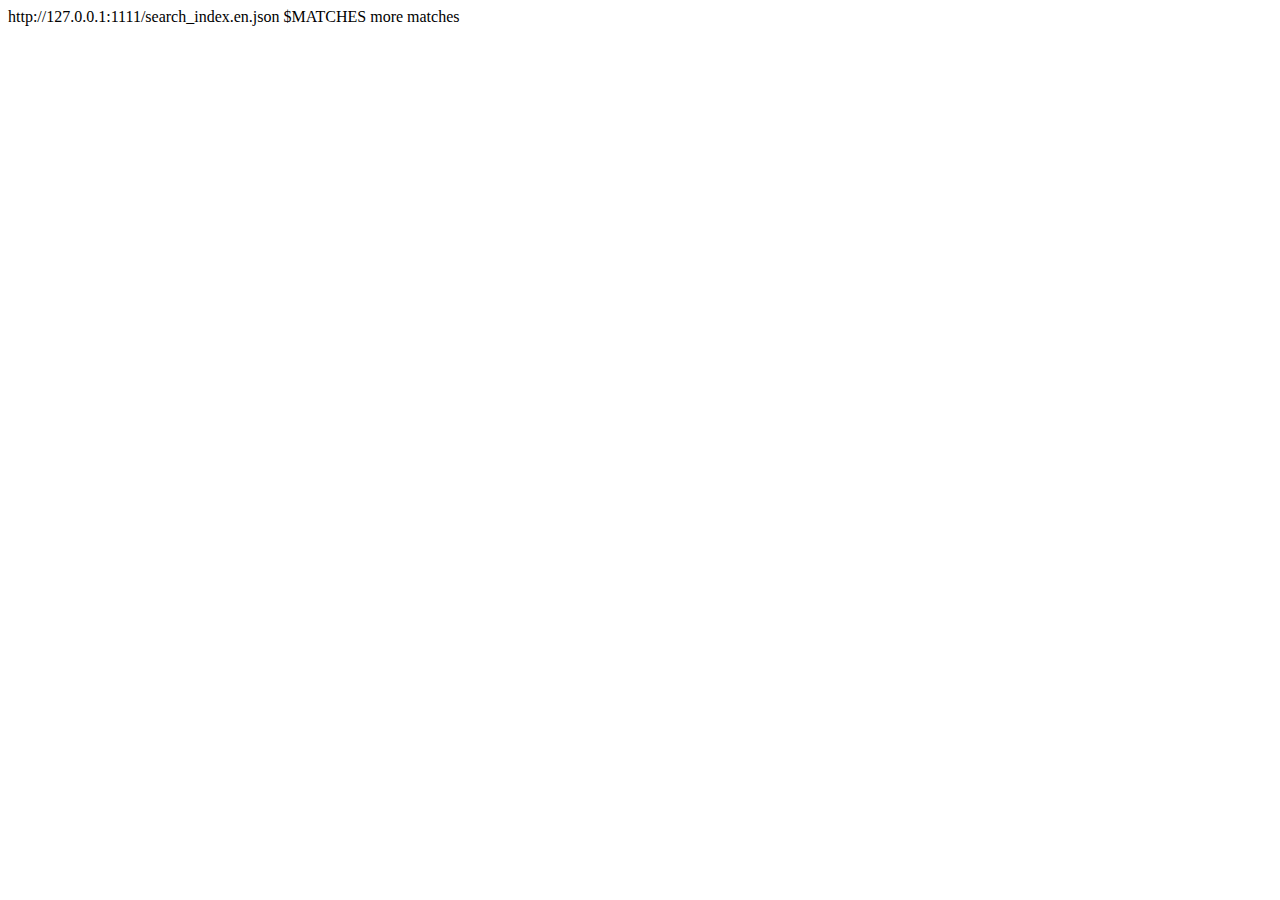
<file: public/index.html>
<!DOCTYPE html>
<html xmlns="http://www.w3.org/1999/xhtml"  lang="en" >
<head>
	<!-- 2026-02-01 Sun 20:23 -->
	<meta charset="UTF-8" />
	<meta name="description" content="" />
	<meta name="viewport" content="width=device-width, initial-scale=1" />
	<meta name="theme-color" content="#7aa2f7" />
	<title>Aaditya’s Blog</title>
	<link rel="canonical" href="http://127.0.0.1:1111/" /><link rel="icon" type="image/png" href="http://127.0.0.1:1111/favicon.png" />

<link rel="apple-touch-icon" type="image/png" sizes="180x180" href="http://127.0.0.1:1111/apple-touch-icon.png" />
<style type="text/css">
	:root {--accent-color: #7aa2f7;}</style>

			<link type="text/css" rel="stylesheet" href="http://127.0.0.1:1111/style.css" />
			<link type="text/css" rel="stylesheet" href="http://127.0.0.1:1111/icons.css" />
			<script type="text/javascript" defer  src="http://127.0.0.1:1111/closable.js"></script>

	<meta property="og:site_name" content="Aaditya’s Blog" />
	<meta property="og:title" content="Aaditya’s Blog" />
	<meta property="og:url" content="http://127.0.0.1:1111/" />
	<meta property="og:description" content="" /><meta property="og:image" content="http://127.0.0.1:1111/card.png" /><meta property="og:locale" content="en_US" />
</head>

<body>
<main id="main-content">
		


	</main>
	<footer id="site-footer">
</footer>

	
	<span id="search-index" class="hidden">http://127.0.0.1:1111/search_index.en.json</span>
	<span id="more-matches-text" class="hidden">$MATCHES more matches</span>

	<style type="text/css">
	:root {
		--alert-note-text: "Note";
		--alert-tip-text: "Tip";
		--alert-important-text: "Important";
		--alert-warning-text: "Warning";
		--alert-caution-text: "Caution";
	}
</style>


</body>
</html>
</file>
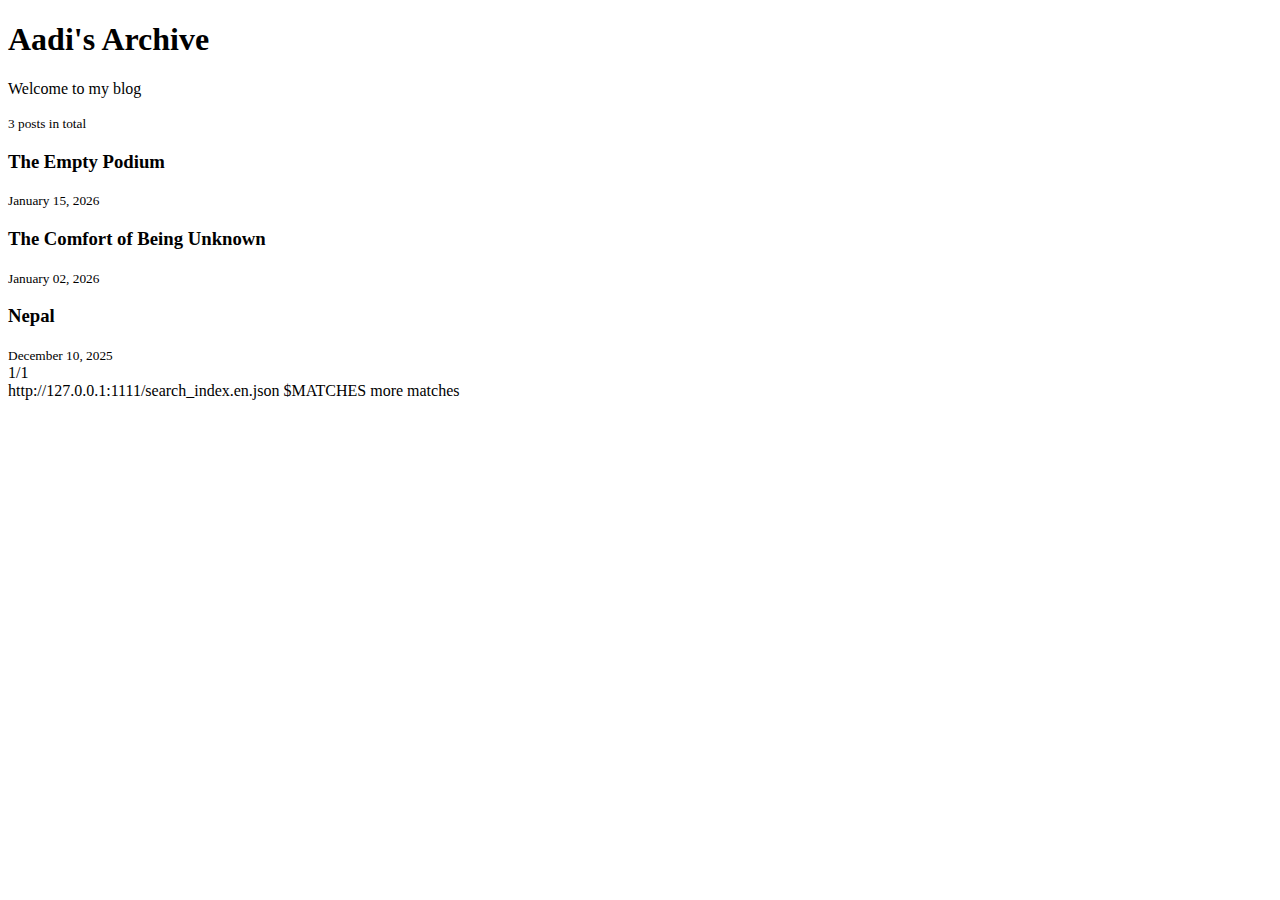
<file: public/blog/index.html>
<!DOCTYPE html>
<html xmlns="http://www.w3.org/1999/xhtml"  lang="en" >
<head>
	<!-- 2026-02-01 Sun 20:23 -->
	<meta charset="UTF-8" />
	<meta name="description" content="" />
	<meta name="viewport" content="width=device-width, initial-scale=1" />
	<meta name="theme-color" content="#7aa2f7" />
	<title>Aadi's Archive - Aaditya’s Blog</title>
	<link rel="canonical" href="http://127.0.0.1:1111/blog/" /><link rel="icon" type="image/png" href="http://127.0.0.1:1111/favicon.png" />

<link rel="apple-touch-icon" type="image/png" sizes="180x180" href="http://127.0.0.1:1111/apple-touch-icon.png" />
<style type="text/css">
	:root {--accent-color: #7aa2f7;}</style>

			<link type="text/css" rel="stylesheet" href="http://127.0.0.1:1111/style.css" />
			<link type="text/css" rel="stylesheet" href="http://127.0.0.1:1111/icons.css" />
			<script type="text/javascript" defer  src="http://127.0.0.1:1111/closable.js"></script>

	<meta property="og:site_name" content="Aaditya’s Blog" />
	<meta property="og:title" content="Aadi's Archive - Aaditya’s Blog" />
	<meta property="og:url" content="http://127.0.0.1:1111/blog/" />
	<meta property="og:description" content="" /><meta property="og:image" content="http://127.0.0.1:1111/card.png" /><meta property="og:locale" content="en_US" />
</head>

<body>
<main id="main-content">
		<h1>Aadi&#x27;s Archive</h1>

<p>Welcome to my blog</p>




<p>
	<small>
		3 posts in total
	</small>
</p>

<div id="article-list"><article  >
			<a href="http://127.0.0.1:1111/blog/the-empty-podium/"></a>
			
			<h3>The Empty Podium</h3><div class="details">
					<small>
						<time datetime="2026-01-15T00:00:00+00:00" pubdate>January 15, 2026</time></small>
				</div></article><article  >
			<a href="http://127.0.0.1:1111/blog/the-comfort-of-being-unknown/"></a>
			
			<h3>The Comfort of Being Unknown</h3><div class="details">
					<small>
						<time datetime="2026-01-02T00:00:00+00:00" pubdate>January 02, 2026</time></small>
				</div></article><article  >
			<a href="http://127.0.0.1:1111/blog/nepal/"></a>
			
			<h3>Nepal</h3><div class="details">
					<small>
						<time datetime="2025-12-10T00:00:00+00:00" pubdate>December 10, 2025</time></small>
				</div></article>
</div>
<nav id="paginator">
			<span id="paginator-first" title="First">
				<i class="icon"></i>
			</span>
			<span id="paginator-previous" title="Previous">
				<i class="icon"></i>
			</span><span id="paginator-counter">1/1</span><span id="paginator-next" title="Next">
				<i class="icon"></i>
			</span>
			<span id="paginator-last" title="Last">
				<i class="icon"></i>
			</span></nav>
	</main>
	<footer id="site-footer">
</footer>

	
	<span id="search-index" class="hidden">http://127.0.0.1:1111/search_index.en.json</span>
	<span id="more-matches-text" class="hidden">$MATCHES more matches</span>

	<style type="text/css">
	:root {
		--alert-note-text: "Note";
		--alert-tip-text: "Tip";
		--alert-important-text: "Important";
		--alert-warning-text: "Warning";
		--alert-caution-text: "Caution";
	}
</style>


</body>
</html>
</file>
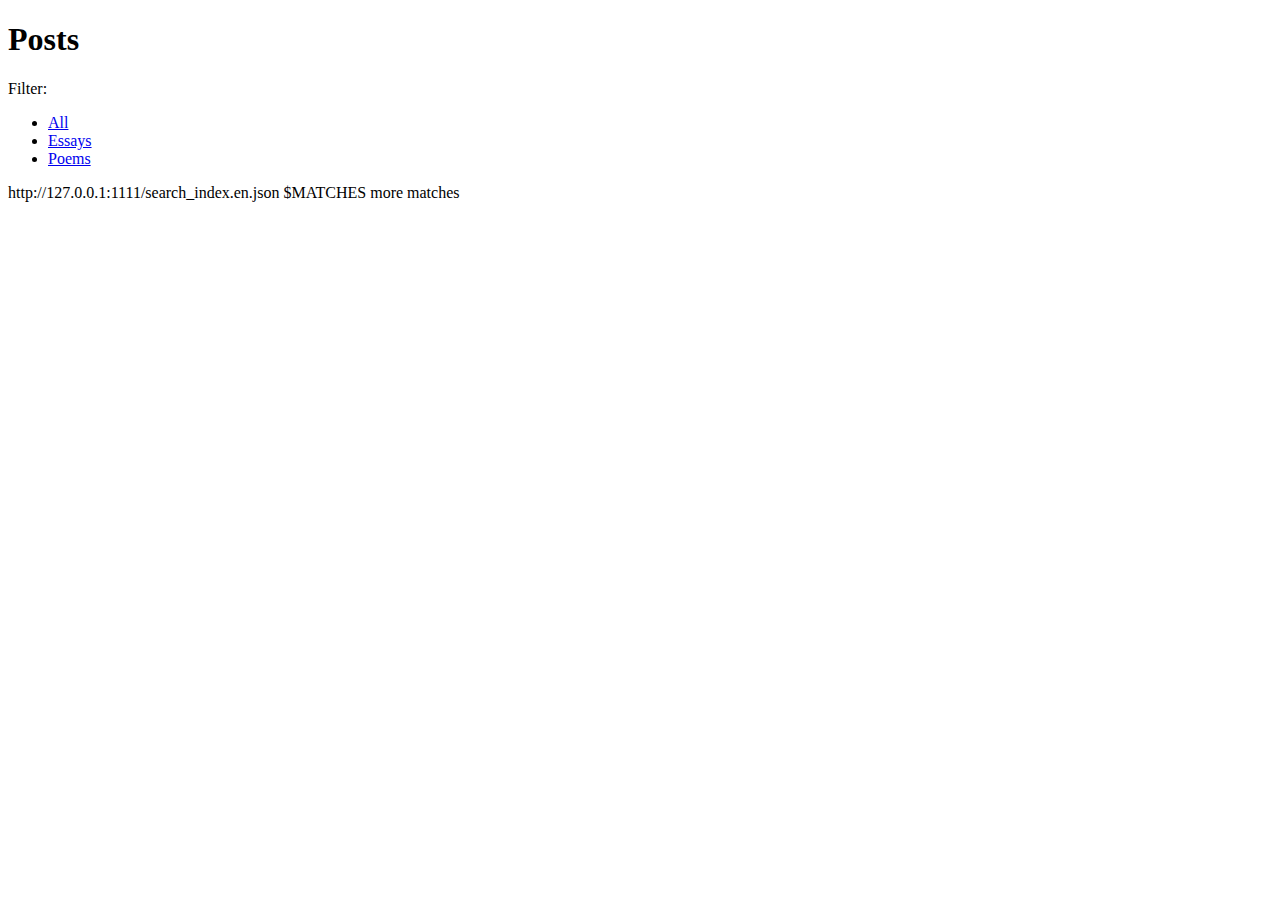
<file: public/posts/index.html>
<!DOCTYPE html>
<html xmlns="http://www.w3.org/1999/xhtml"  lang="en" >
<head>
	<!-- 2026-01-31 Sat 22:40 -->
	<meta charset="UTF-8" />
	<meta name="description" content="" />
	<meta name="viewport" content="width=device-width, initial-scale=1" />
	<meta name="theme-color" content="#9a9996" />
	<title>Posts - Aaditya’s Blog</title>
	<link rel="canonical" href="http://127.0.0.1:1111/posts/" /><link rel="icon" type="image/png" href="http://127.0.0.1:1111/favicon.png" />

<link rel="apple-touch-icon" type="image/png" sizes="180x180" href="http://127.0.0.1:1111/apple-touch-icon.png" />
<style type="text/css">
	:root {--accent-color: #6f8396;}</style>

			<link type="text/css" rel="stylesheet" href="http://127.0.0.1:1111/style.css" />
			<link type="text/css" rel="stylesheet" href="http://127.0.0.1:1111/icons.css" />
			<script type="text/javascript" defer  src="http://127.0.0.1:1111/closable.js"></script>

	<meta property="og:site_name" content="Aaditya’s Blog" />
	<meta property="og:title" content="Posts - Aaditya’s Blog" />
	<meta property="og:url" content="http://127.0.0.1:1111/posts/" />
	<meta property="og:description" content="" /><meta property="og:image" content="http://127.0.0.1:1111/card.png" /><meta property="og:locale" content="en_US" />
</head>

<body>
<main id="main-content">
		
<h1>Posts</h1><p>Filter:</p>
<ul>
<li><a href="/posts/">All</a></li>
<li><a href="/tags/essay/">Essays</a></li>
<li><a href="/tags/poem/">Poems</a></li>
</ul>


	</main>
	<footer id="site-footer">
</footer>

	
	<span id="search-index" class="hidden">http://127.0.0.1:1111/search_index.en.json</span>
	<span id="more-matches-text" class="hidden">$MATCHES more matches</span>

	<style type="text/css">
	:root {
		--alert-note-text: "Note";
		--alert-tip-text: "Tip";
		--alert-important-text: "Important";
		--alert-warning-text: "Warning";
		--alert-caution-text: "Caution";
	}
</style>


</body>
</html>
</file>
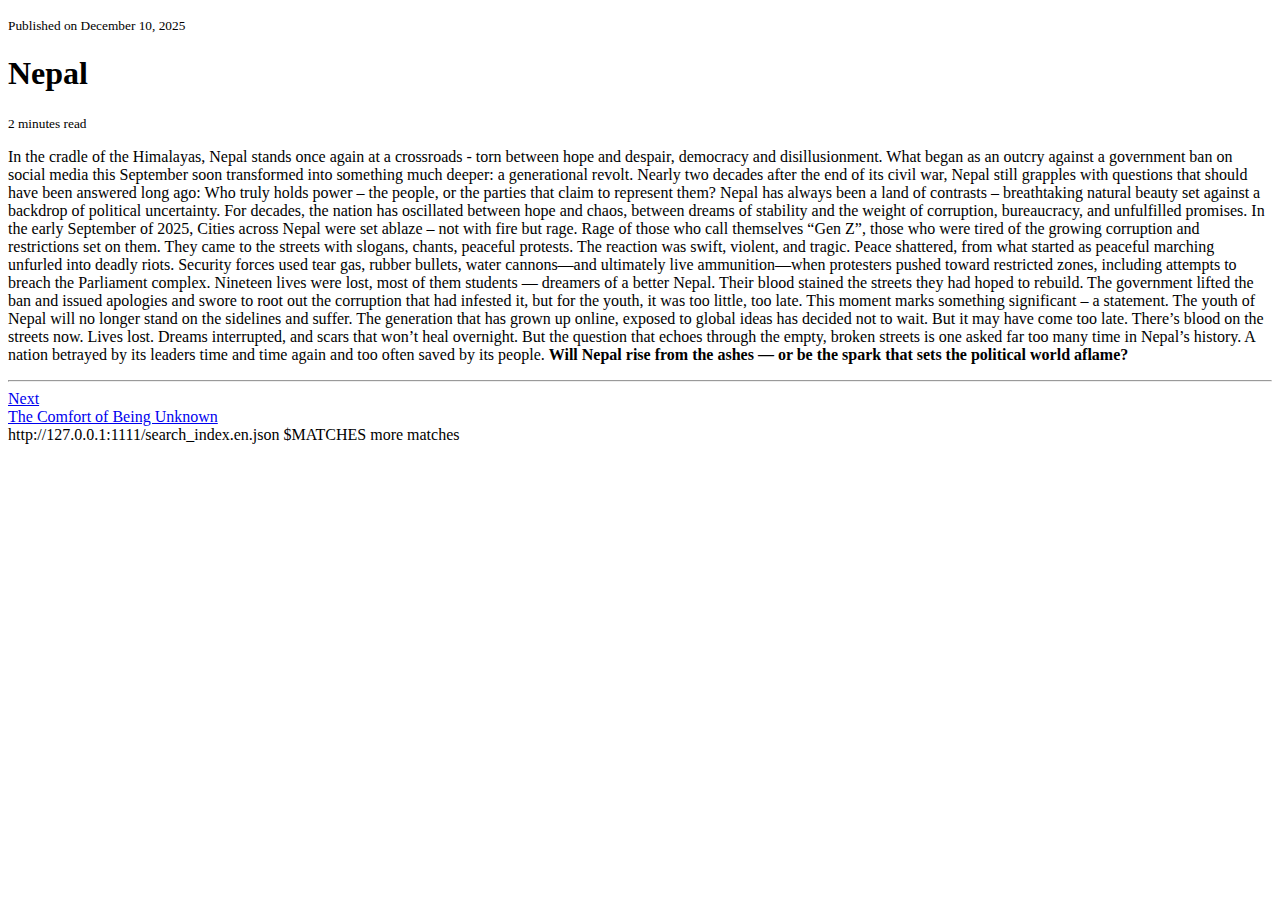
<file: public/blog/nepal/index.html>
<!DOCTYPE html>
<html xmlns="http://www.w3.org/1999/xhtml"  lang="en" >
<head>
	<!-- 2026-02-01 Sun 20:23 -->
	<meta charset="UTF-8" />
	<meta name="description" content="" />
	<meta name="viewport" content="width=device-width, initial-scale=1" />
	<meta name="theme-color" content="#7aa2f7" />
	<title>Nepal - Aaditya’s Blog</title>
	<link rel="canonical" href="http://127.0.0.1:1111/blog/nepal/" /><link rel="icon" type="image/png" href="http://127.0.0.1:1111/favicon.png" />

<link rel="apple-touch-icon" type="image/png" sizes="180x180" href="http://127.0.0.1:1111/apple-touch-icon.png" />
<style type="text/css">
	:root {--accent-color: #7aa2f7;}</style>

			<link type="text/css" rel="stylesheet" href="http://127.0.0.1:1111/style.css" />
			<link type="text/css" rel="stylesheet" href="http://127.0.0.1:1111/icons.css" />
			<script type="text/javascript" defer  src="http://127.0.0.1:1111/closable.js"></script>

	<meta property="og:site_name" content="Aaditya’s Blog" />
	<meta property="og:title" content="Nepal - Aaditya’s Blog" />
	<meta property="og:url" content="http://127.0.0.1:1111/blog/nepal/" />
	<meta property="og:description" content="" /><meta property="og:image" content="http://127.0.0.1:1111/card.png" /><meta property="og:locale" content="en_US" />
</head>

<body>
<main id="main-content">
		<article><div id="heading"><p>
				<small>
					<time datetime=" 2025-12-10T00:00:00+00:00">Published on
						December 10, 2025</time></small>
			</p><h1>Nepal</h1><p>
				<small><span>2 minutes read</span></small>
			</p>
	</div>

	<div id="buttons-container"><a id="go-to-top" href="#top" title="Go to Top"><i class="icon"></i></a></div><p>In the cradle of the Himalayas, Nepal stands once again at a crossroads - torn between hope and despair, democracy and disillusionment. What began as an outcry against a government ban on social media this September soon transformed into something much deeper: a generational revolt.
Nearly two decades after the end of its civil war, Nepal still grapples with questions that should have been answered long ago: Who truly holds power – the people, or the parties that claim to represent them? Nepal has always been a land of contrasts – breathtaking natural beauty set against a backdrop of political uncertainty. For decades, the nation has oscillated between hope and chaos, between dreams of stability and the weight of corruption, bureaucracy, and unfulfilled promises.
In the early September of 2025, Cities across Nepal were set ablaze – not with fire but rage. Rage of those who call themselves “Gen Z”, those who were tired of the growing corruption and restrictions set on them. They came to the streets with slogans, chants, peaceful protests. The reaction was swift, violent, and tragic.
Peace shattered, from what started as peaceful marching unfurled into deadly riots. Security forces used tear gas, rubber bullets, water cannons—and ultimately live ammunition—when protesters pushed toward restricted zones, including attempts to breach the Parliament complex. Nineteen lives were lost, most of them students — dreamers of a better Nepal. Their blood stained the streets they had hoped to rebuild.
The government lifted the ban and issued apologies and swore to root out the corruption that had infested it, but for the youth, it was too little, too late. This moment marks something significant – a statement. The youth of Nepal will no longer stand on the sidelines and suffer. The generation that has grown up online, exposed to global ideas has decided not to wait. But it may have come too late. There’s blood on the streets now. Lives lost. Dreams interrupted, and scars that won’t heal overnight.
But the question that echoes through the empty, broken streets is one asked far too many time in
Nepal’s history. A nation betrayed by its leaders time and time again and too often saved by its people.
<strong>Will Nepal rise from the ashes — or be the spark that sets the political world aflame?</strong></p>

</article><hr />
	<nav id="post-nav"><a class="post-nav-item post-nav-next" href="http:&#x2F;&#x2F;127.0.0.1:1111&#x2F;blog&#x2F;the-comfort-of-being-unknown&#x2F;">
				<div class="nav-arrow">Next</div>
				<span class="post-title">The Comfort of Being Unknown</span>
			</a></nav>
	</main>
	<footer id="site-footer">
</footer>

	
	<span id="search-index" class="hidden">http://127.0.0.1:1111/search_index.en.json</span>
	<span id="more-matches-text" class="hidden">$MATCHES more matches</span>

	<style type="text/css">
	:root {
		--alert-note-text: "Note";
		--alert-tip-text: "Tip";
		--alert-important-text: "Important";
		--alert-warning-text: "Warning";
		--alert-caution-text: "Caution";
	}
</style>


</body>
</html>
</file>
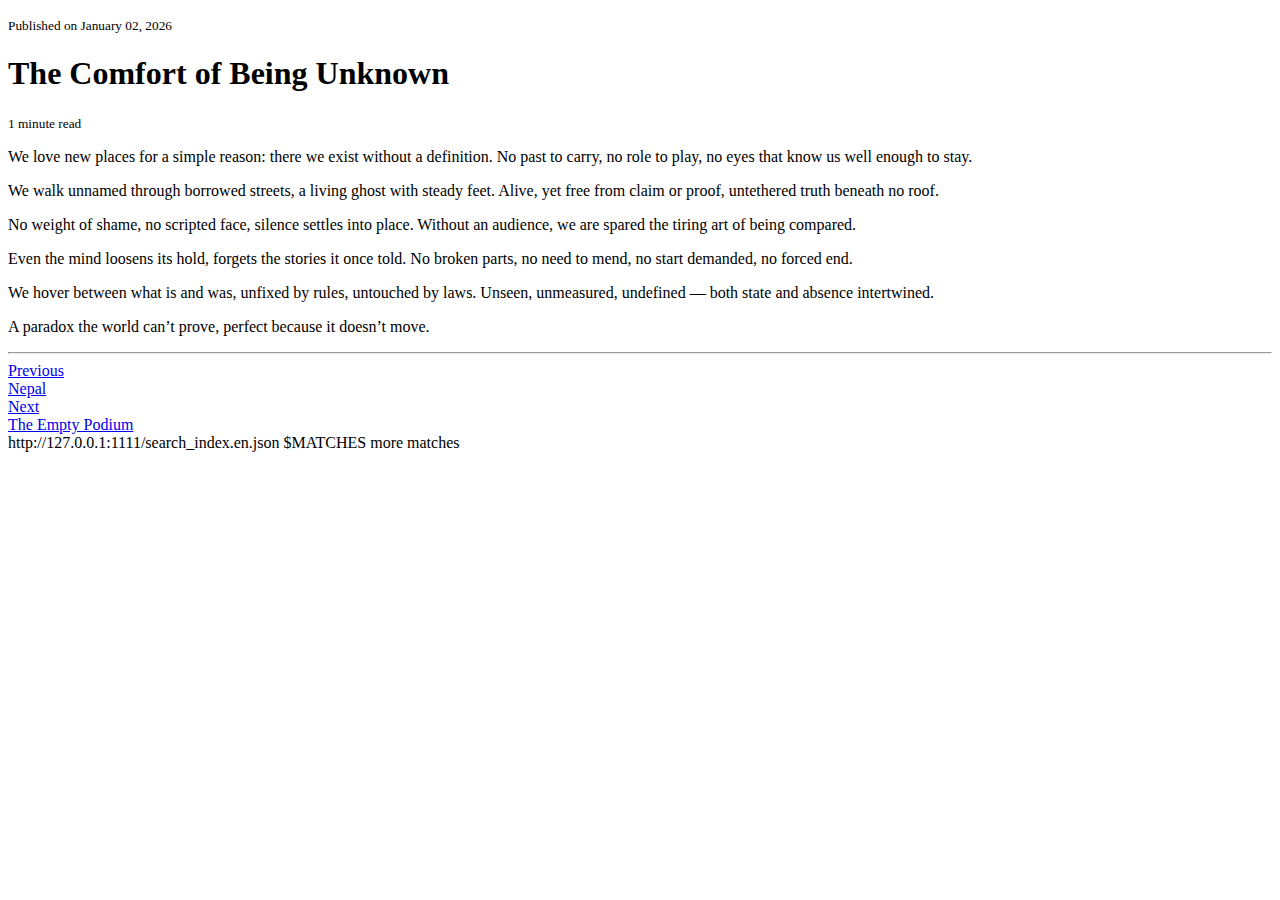
<file: public/blog/the-comfort-of-being-unknown/index.html>
<!DOCTYPE html>
<html xmlns="http://www.w3.org/1999/xhtml"  lang="en" >
<head>
	<!-- 2026-02-01 Sun 20:23 -->
	<meta charset="UTF-8" />
	<meta name="description" content="" />
	<meta name="viewport" content="width=device-width, initial-scale=1" />
	<meta name="theme-color" content="#7aa2f7" />
	<title>The Comfort of Being Unknown - Aaditya’s Blog</title>
	<link rel="canonical" href="http://127.0.0.1:1111/blog/the-comfort-of-being-unknown/" /><link rel="icon" type="image/png" href="http://127.0.0.1:1111/favicon.png" />

<link rel="apple-touch-icon" type="image/png" sizes="180x180" href="http://127.0.0.1:1111/apple-touch-icon.png" />
<style type="text/css">
	:root {--accent-color: #7aa2f7;}</style>

			<link type="text/css" rel="stylesheet" href="http://127.0.0.1:1111/style.css" />
			<link type="text/css" rel="stylesheet" href="http://127.0.0.1:1111/icons.css" />
			<script type="text/javascript" defer  src="http://127.0.0.1:1111/closable.js"></script>

	<meta property="og:site_name" content="Aaditya’s Blog" />
	<meta property="og:title" content="The Comfort of Being Unknown - Aaditya’s Blog" />
	<meta property="og:url" content="http://127.0.0.1:1111/blog/the-comfort-of-being-unknown/" />
	<meta property="og:description" content="" /><meta property="og:image" content="http://127.0.0.1:1111/card.png" /><meta property="og:locale" content="en_US" />
</head>

<body>
<main id="main-content">
		<article><div id="heading"><p>
				<small>
					<time datetime=" 2026-01-02T00:00:00+00:00">Published on
						January 02, 2026</time></small>
			</p><h1>The Comfort of Being Unknown</h1><p>
				<small><span>1 minute read</span></small>
			</p>
	</div>

	<div id="buttons-container"><a id="go-to-top" href="#top" title="Go to Top"><i class="icon"></i></a></div><p>We love new places for a simple reason:
there we exist without a definition.
No past to carry, no role to play,
no eyes that know us well enough to stay.</p>
<p>We walk unnamed through borrowed streets,
a living ghost with steady feet.
Alive, yet free from claim or proof,
untethered truth beneath no roof.</p>
<p>No weight of shame, no scripted face,
silence settles into place.
Without an audience, we are spared
the tiring art of being compared.</p>
<p>Even the mind loosens its hold,
forgets the stories it once told.
No broken parts, no need to mend,
no start demanded, no forced end.</p>
<p>We hover between what is and was,
unfixed by rules, untouched by laws.
Unseen, unmeasured, undefined —
both state and absence intertwined.</p>
<p>A paradox the world can’t prove, perfect because it doesn’t move.</p>

</article><hr />
	<nav id="post-nav"><a class="post-nav-item post-nav-prev" href="http:&#x2F;&#x2F;127.0.0.1:1111&#x2F;blog&#x2F;nepal&#x2F;">
				<div class="nav-arrow">Previous</div>
				<span class="post-title">Nepal</span>
			</a><a class="post-nav-item post-nav-next" href="http:&#x2F;&#x2F;127.0.0.1:1111&#x2F;blog&#x2F;the-empty-podium&#x2F;">
				<div class="nav-arrow">Next</div>
				<span class="post-title">The Empty Podium</span>
			</a></nav>
	</main>
	<footer id="site-footer">
</footer>

	
	<span id="search-index" class="hidden">http://127.0.0.1:1111/search_index.en.json</span>
	<span id="more-matches-text" class="hidden">$MATCHES more matches</span>

	<style type="text/css">
	:root {
		--alert-note-text: "Note";
		--alert-tip-text: "Tip";
		--alert-important-text: "Important";
		--alert-warning-text: "Warning";
		--alert-caution-text: "Caution";
	}
</style>


</body>
</html>
</file>
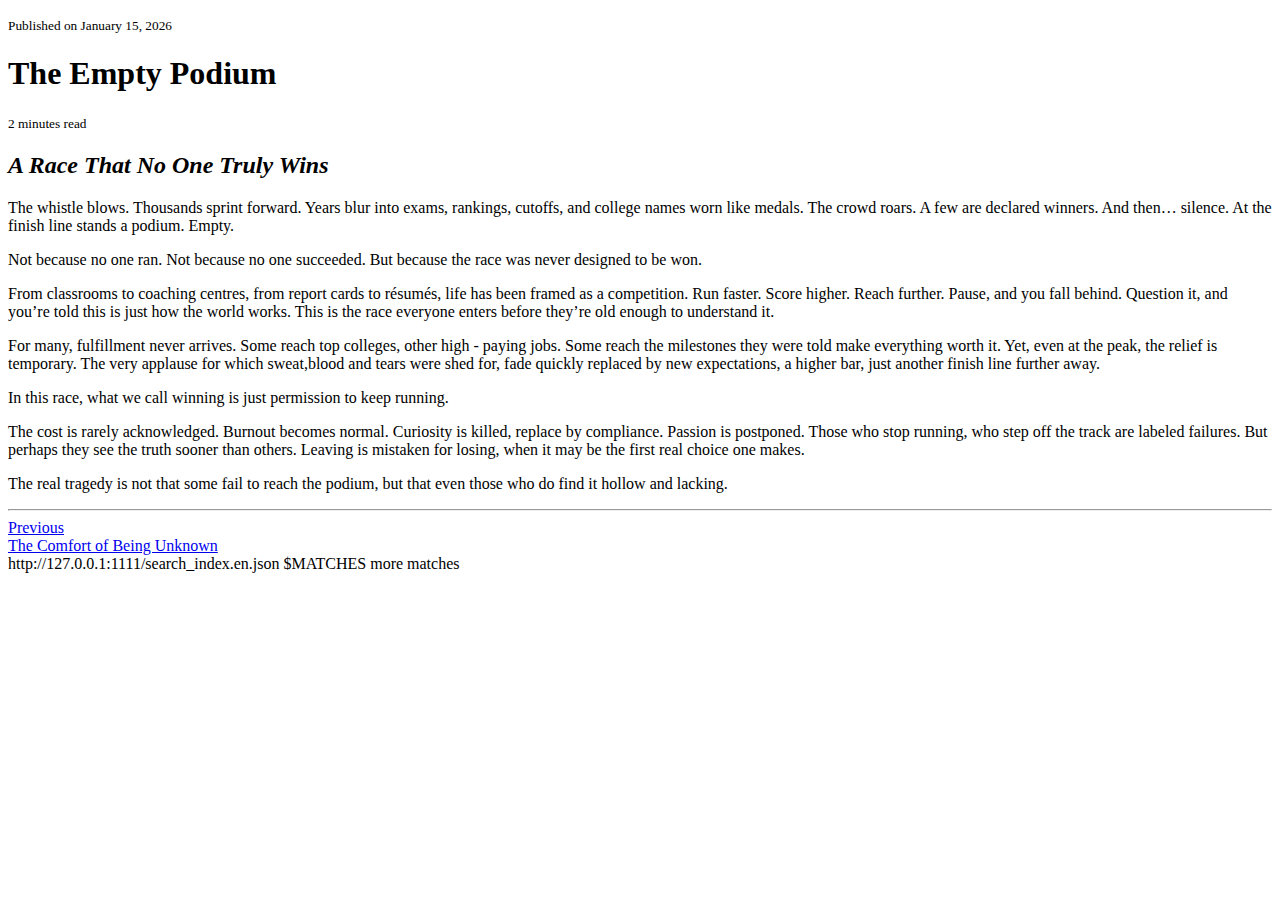
<file: public/blog/the-empty-podium/index.html>
<!DOCTYPE html>
<html xmlns="http://www.w3.org/1999/xhtml"  lang="en" >
<head>
	<!-- 2026-02-01 Sun 20:23 -->
	<meta charset="UTF-8" />
	<meta name="description" content="" />
	<meta name="viewport" content="width=device-width, initial-scale=1" />
	<meta name="theme-color" content="#7aa2f7" />
	<title>The Empty Podium - Aaditya’s Blog</title>
	<link rel="canonical" href="http://127.0.0.1:1111/blog/the-empty-podium/" /><link rel="icon" type="image/png" href="http://127.0.0.1:1111/favicon.png" />

<link rel="apple-touch-icon" type="image/png" sizes="180x180" href="http://127.0.0.1:1111/apple-touch-icon.png" />
<style type="text/css">
	:root {--accent-color: #7aa2f7;}</style>

			<link type="text/css" rel="stylesheet" href="http://127.0.0.1:1111/style.css" />
			<link type="text/css" rel="stylesheet" href="http://127.0.0.1:1111/icons.css" />
			<script type="text/javascript" defer  src="http://127.0.0.1:1111/closable.js"></script>

	<meta property="og:site_name" content="Aaditya’s Blog" />
	<meta property="og:title" content="The Empty Podium - Aaditya’s Blog" />
	<meta property="og:url" content="http://127.0.0.1:1111/blog/the-empty-podium/" />
	<meta property="og:description" content="" /><meta property="og:image" content="http://127.0.0.1:1111/card.png" /><meta property="og:locale" content="en_US" />
</head>

<body>
<main id="main-content">
		<article><div id="heading"><p>
				<small>
					<time datetime=" 2026-01-15T00:00:00+00:00">Published on
						January 15, 2026</time></small>
			</p><h1>The Empty Podium</h1><p>
				<small><span>2 minutes read</span></small>
			</p>
	</div>

	<div id="buttons-container"><a id="go-to-top" href="#top" title="Go to Top"><i class="icon"></i></a></div><h2 id="a-race-that-no-one-truly-wins"><em>A Race That No One Truly Wins</em></h2>
<p>The whistle blows. Thousands sprint forward. Years blur into exams, rankings, cutoffs, and college names worn like medals. The crowd roars. A few are declared winners. And then… silence.
At the finish line stands a podium. Empty.</p>
<p>Not because no one ran. Not because no one succeeded. But because the race was never designed to be won.</p>
<p>From classrooms to coaching centres, from report cards to résumés, life has been framed as a competition. Run faster. Score higher. Reach further. Pause, and you fall behind. Question it, and you’re told this is just how the world works. This is the race everyone enters before they’re old enough to understand it.</p>
<p>For many, fulfillment never arrives. Some reach top colleges, other high - paying jobs. Some reach the milestones they were told make everything worth it. Yet, even at the peak, the relief is temporary. The very applause for which sweat,blood and tears were shed for, fade quickly replaced by new expectations, a higher bar, just another finish line further away.</p>
<p>In this race, what we call winning is just permission to keep running.</p>
<p>The cost is rarely acknowledged. Burnout becomes normal. Curiosity is killed, replace by compliance. Passion is postponed. Those who stop running, who step off the track are labeled failures. But perhaps they see the truth sooner than others. Leaving is mistaken for losing, when it may be the first real choice one makes.</p>
<p>The real tragedy is not that some fail to reach the podium, but that even those who do find it hollow and lacking.</p>

</article><hr />
	<nav id="post-nav"><a class="post-nav-item post-nav-prev" href="http:&#x2F;&#x2F;127.0.0.1:1111&#x2F;blog&#x2F;the-comfort-of-being-unknown&#x2F;">
				<div class="nav-arrow">Previous</div>
				<span class="post-title">The Comfort of Being Unknown</span>
			</a></nav>
	</main>
	<footer id="site-footer">
</footer>

	
	<span id="search-index" class="hidden">http://127.0.0.1:1111/search_index.en.json</span>
	<span id="more-matches-text" class="hidden">$MATCHES more matches</span>

	<style type="text/css">
	:root {
		--alert-note-text: "Note";
		--alert-tip-text: "Tip";
		--alert-important-text: "Important";
		--alert-warning-text: "Warning";
		--alert-caution-text: "Caution";
	}
</style>


</body>
</html>
</file>
